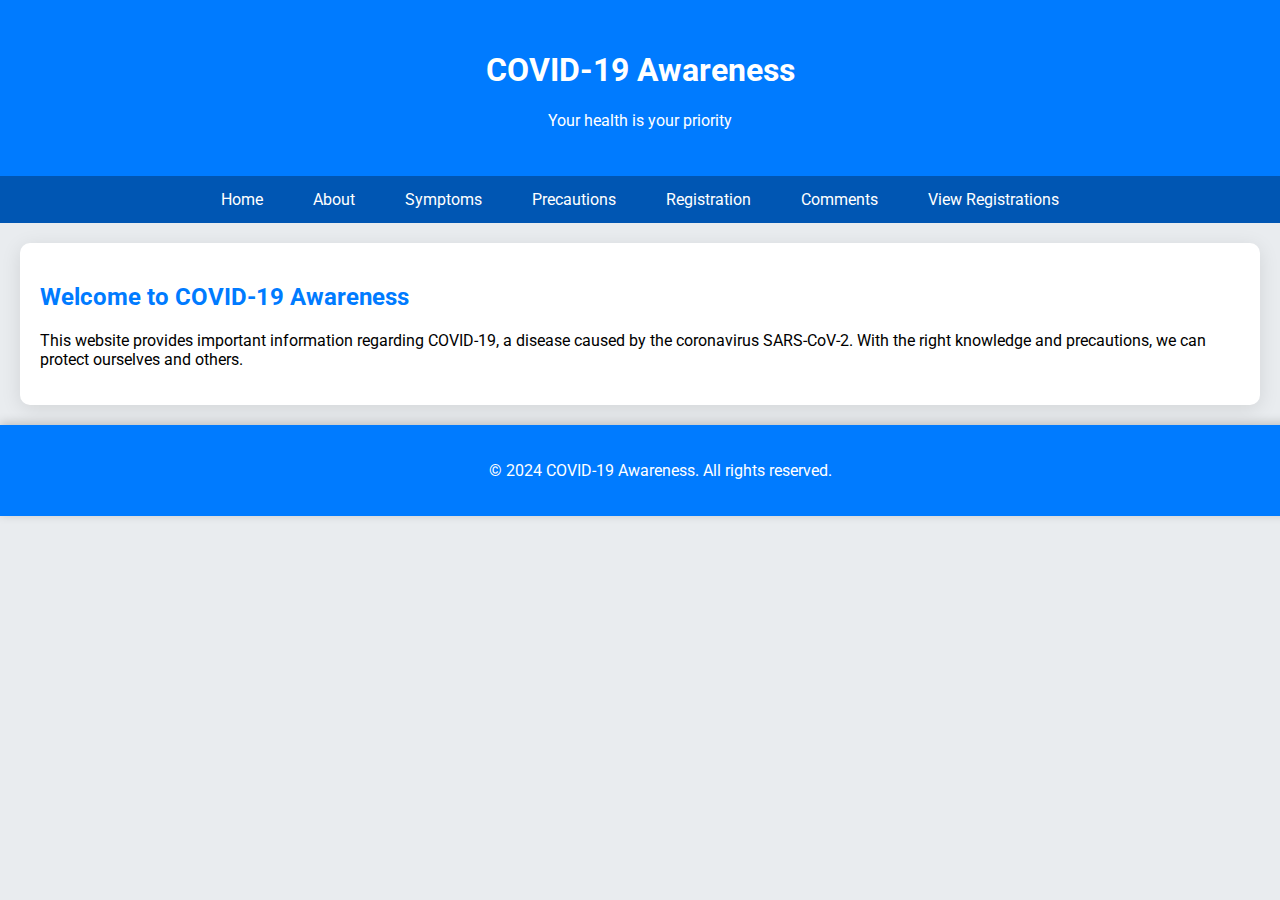
<file: index.html>
<!DOCTYPE html>
<html lang="en">
  <head>
    <meta charset="UTF-8" />
    <meta name="viewport" content="width=device-width, initial-scale=1.0" />
    <title>COVID-19 Awareness</title>
    <link
      rel="stylesheet"
      href="https://cdnjs.cloudflare.com/ajax/libs/font-awesome/6.0.0-beta3/css/all.min.css"
    />
    <link
      href="https://fonts.googleapis.com/css2?family=Roboto:wght@400;700&display=swap"
      rel="stylesheet"
    />
    <style>
      body {
        font-family: "Roboto", sans-serif;
        margin: 0;
        padding: 0;
        background-color: #e9ecef;
      }
      header {
        background: #007bff;
        color: #fff;
        padding: 30px 0;
        text-align: center;
        box-shadow: 0 2px 10px rgba(0, 0, 0, 0.2);
      }
      nav {
        display: flex;
        justify-content: center;
        background: #0056b3;
      }
      nav a {
        color: #fff;
        padding: 14px 20px;
        text-decoration: none;
        text-align: center;
        transition: background 0.3s;
        border-radius: 5px;
        margin: 0 5px;
      }
      nav a:hover {
        background: #003d80;
        transform: scale(1.05);
      }
      section {
        padding: 20px;
        margin: 20px;
        background: #fff;
        border-radius: 10px;
        box-shadow: 0 4px 20px rgba(0, 0, 0, 0.1);
        display: none;
        animation: fadeIn 0.5s ease-in-out;
      }
      #home {
        display: block;
      }
      .register-form,
      .comment-form {
        margin-top: 20px;
      }
      .register-form label,
      .comment-form label {
        display: block;
        margin: 10px 0 5px;
        color: #333;
      }
      .register-form input,
      .comment-form input,
      .register-form select,
      .register-form textarea {
        width: calc(100% - 20px);
        padding: 10px;
        margin-bottom: 15px;
        border: 1px solid #ccc;
        border-radius: 5px;
        transition: border 0.3s;
      }
      .register-form input:focus,
      .register-form select:focus {
        border: 2px solid #007bff;
        outline: none;
      }
      .comments {
        margin-top: 20px;
      }
      .comment {
        background: #e7f1ff;
        padding: 10px;
        border-radius: 5px;
        margin: 5px 0;
      }
      @keyframes fadeIn {
        from {
          opacity: 0;
        }
        to {
          opacity: 1;
        }
      }
      footer {
        text-align: center;
        padding: 20px;
        background: #007bff;
        color: #fff;
        position: relative;
        bottom: 0;
        width: 100%;
        box-shadow: 0 -2px 10px rgba(0, 0, 0, 0.2);
      }
      img {
        max-width: 100%;
        height: auto;
        border-radius: 10px;
        margin-top: 10px;
      }
      h2,
      h3 {
        color: #007bff;
      }
      ul {
        margin: 10px 0;
        padding-left: 20px;
        color: #555;
      }
      table {
        width: 100%;
        border-collapse: collapse;
        margin-top: 20px;
      }
      th,
      td {
        border: 1px solid #ddd;
        padding: 8px;
        text-align: left;
      }
      th {
        background-color: #007bff;
        color: white;
        transition: background 0.3s;
      }
      th:hover {
        background-color: #0056b3;
      }
      tr:nth-child(even) {
        background-color: #f2f2f2;
      }
      tr:hover {
        background-color: #ddd;
      }
      .header-image {
        width: 100%;
        height: 250px;
        object-fit: cover;
        border-radius: 10px;
      }
      /* Responsive Design */
      @media (max-width: 768px) {
        nav {
          flex-direction: column;
        }
        nav a {
          margin: 5px 0;
        }
      }
    </style>
  </head>
  <body>
    <header>
      <h1>COVID-19 Awareness</h1>
      <p>Your health is your priority</p>
    </header>

    <nav>
      <a href="#home" onclick="showSection('home')">Home</a>
      <a href="#about" onclick="showSection('about')">About</a>
      <a href="#symptoms" onclick="showSection('symptoms')">Symptoms</a>
      <a href="#precautions" onclick="showSection('precautions')"
        >Precautions</a
      >
      <a href="#registration" onclick="showSection('registration')"
        >Registration</a
      >
      <a href="#comments" onclick="showSection('comments')">Comments</a>
      <a href="#viewRegistrations" onclick="showSection('viewRegistrations')"
        >View Registrations</a
      >
    </nav>

    <section id="home" class="fade-in">
      <h2>Welcome to COVID-19 Awareness</h2>
      <p>
        This website provides important information regarding COVID-19, a
        disease caused by the coronavirus SARS-CoV-2. With the right knowledge
        and precautions, we can protect ourselves and others.
      </p>
    </section>

    <section id="about" class="fade-in">
      <h2>About COVID-19</h2>
      <p>
        COVID-19 is a contagious disease that primarily spreads through
        respiratory droplets when an infected person coughs, sneezes, talks, or
        breathes. It can also spread by touching surfaces contaminated with the
        virus.
      </p>
      <h3>Transmission</h3>
      <ul>
        <li>Direct contact with infected individuals.</li>
        <li>
          Touching surfaces that have the virus on them and then touching the
          face.
        </li>
        <li>Airborne transmission in enclosed spaces.</li>
      </ul>
      <h3>Impact</h3>
      <p>
        The disease can cause severe respiratory illness, and the elderly and
        those with underlying health conditions are at higher risk. Since its
        outbreak, COVID-19 has led to millions of infections and significant
        global disruption.
      </p>
      <h3>Mental Health Considerations</h3>
      <p>
        The pandemic has also affected mental health due to social isolation and
        uncertainty. It's important to reach out for help if you're feeling
        overwhelmed.
      </p>
    </section>

    <section id="symptoms" class="fade-in">
      <h2>Symptoms of COVID-19</h2>
      <p>Common symptoms of COVID-19 include:</p>
      <ul>
        <li>Fever or chills</li>
        <li>Cough</li>
        <li>Shortness of breath or difficulty breathing</li>
        <li>Fatigue</li>
        <li>Muscle or body aches</li>
        <li>New loss of taste or smell</li>
        <li>Sore throat</li>
        <li>Congestion or runny nose</li>
        <li>Nausea or vomiting</li>
        <li>Diarrhea</li>
      </ul>
      <p>
        Symptoms can appear 2-14 days after exposure to the virus. If you
        experience any of these symptoms, seek medical attention immediately.
        Early detection can help in timely treatment and prevent severe
        outcomes.
      </p>
    </section>

    <section id="precautions" class="fade-in">
      <h2>Precautions Against COVID-19</h2>
      <h3>To reduce the risk of infection, follow these guidelines:</h3>
      <ul>
        <li>
          <strong>Wash your hands:</strong> Regularly wash your hands with soap
          and water for at least 20 seconds or use hand sanitizer when soap is
          not available.
        </li>
        <li>
          <strong>Wear masks:</strong> Wear a mask in crowded or enclosed spaces
          to protect yourself and others.
        </li>
        <li>
          <strong>Maintain social distance:</strong> Keep at least 6 feet (2
          meters) away from others, especially in crowded areas.
        </li>
        <li>
          <strong>Avoid gatherings:</strong> Stay away from large gatherings and
          enclosed spaces with poor ventilation.
        </li>
        <li>
          <strong>Stay informed:</strong> Follow updates from health authorities
          and stay aware of the latest information regarding COVID-19 in your
          area.
        </li>
      </ul>
      <h3>Vaccination</h3>
      <p>
        Vaccination is a crucial step in controlling the pandemic. Vaccines are
        safe and effective in preventing severe illness and hospitalization. Get
        vaccinated when eligible and encourage others to do the same.
      </p>
    </section>

    <section id="registration" class="fade-in">
      <h2>Registration</h2>
      <p>
        Please register to receive updates about COVID-19 and vaccination drives
        in your area. This will help us keep you informed about the latest
        health guidelines and resources.
      </p>
      <form class="register-form" id="registrationForm">
        <label for="name">Name:</label>
        <input type="text" id="name" name="name" required />

        <label for="email">Email:</label>
        <input type="email" id="email" name="email" required />

        <label for="gender">Gender:</label>
        <select id="gender" name="gender" required>
          <option value="">Select Gender</option>
          <option value="male">Male</option>
          <option value="female">Female</option>
          <option value="other">Other</option>
        </select>

        <label for="mobile">Mobile Number:</label>
        <input
          type="tel"
          id="mobile"
          name="mobile"
          required
          pattern="[0-9]{10}"
          placeholder="10-digit mobile number"
        />

        <label for="govIdType">Government ID Type:</label>
        <select id="govIdType" name="govIdType" required>
          <option value="">Select ID Type</option>
          <option value="aadhaar">Aadhaar</option>
          <option value="pan">PAN</option>
          <option value="passport">Passport</option>
          <option value="voterId">Voter ID</option>
        </select>

        <label for="govIdNumber">Government ID Number:</label>
        <input
          type="text"
          id="govIdNumber"
          name="govIdNumber"
          required
          placeholder="Enter your ID number"
        />

        <label for="state">State:</label>
        <select id="state" name="state" required>
          <option value="">Select State</option>
          <option value="andhraPradesh">Andhra Pradesh</option>
          <option value="maharashtra">Maharashtra</option>
          <option value="karnataka">Karnataka</option>
          <option value="tamilNadu">Tamil Nadu</option>
          <option value="delhi">Delhi</option>
          <option value="uttarPradesh">Uttar Pradesh</option>
          <option value="gujarat">Gujarat</option>
          <option value="rajasthan">Rajasthan</option>
          <option value="kerala">Kerala</option>
          <option value="westBengal">West Bengal</option>
          <option value="bihar">Bihar</option>
        </select>

        <label for="covidTestType">COVID-19 Test Type:</label>
        <select id="covidTestType" name="covidTestType" required>
          <option value="">Select Test Type</option>
          <option value="rtPcr">RT-PCR</option>
          <option value="rapidAntigen">Rapid Antigen</option>
          <option value="antibody">Antibody</option>
        </select>

        <label for="date">Date:</label>
        <input type="date" id="date" name="date" required />

        <label for="time">Time Slot:</label>
        <input type="time" id="time" name="time" required />

        <input
          type="submit"
          value="Register"
          style="
            background-color: #28a745;
            color: white;
            border: none;
            cursor: pointer;
            transition: background 0.3s;
          "
        />
      </form>
    </section>

    <section id="viewRegistrations" class="fade-in">
      <h2>Registered Person Details</h2>
      <p>
        Below are the details of individuals who have registered for COVID-19
        updates and vaccination drives:
      </p>
      <table id="registrationTable">
        <thead>
          <tr>
            <th>Name</th>
            <th>Email</th>
            <th>Gender</th>
            <th>Mobile Number</th>
            <th>Gov ID Type</th>
            <th>Gov ID Number</th>
            <th>State</th>
            <th>COVID Test Type</th>
            <th>Date</th>
            <th>Time Slot</th>
          </tr>
        </thead>
        <tbody id="registrationBody">
          <!-- Registered details will be populated here -->
        </tbody>
      </table>
    </section>

    <section id="comments" class="fade-in">
      <h2>Comments</h2>
      <p>
        Your feedback is valuable to us. Share your thoughts or experiences
        regarding COVID-19.
      </p>
      <form class="comment-form" id="commentForm">
        <label for="comment">Comment:</label>
        <textarea
          id="comment"
          name="comment"
          rows="4"
          required
          placeholder="Your comments..."
        ></textarea>
        <input
          type="submit"
          value="Submit Comment"
          style="
            background-color: #007bff;
            color: white;
            border: none;
            cursor: pointer;
            transition: background 0.3s;
          "
        />
      </form>
      <div class="comments" id="commentsSection"></div>
    </section>

    <footer>
      <p>&copy; 2024 COVID-19 Awareness. All rights reserved.</p>
    </footer>

    <script>
      let registrations = []; // Array to hold registration details

      function showSection(sectionId) {
        const sections = document.querySelectorAll("section");
        sections.forEach((section) => {
          section.style.display = "none";
        });
        document.getElementById(sectionId).style.display = "block";
      }

      document.getElementById("registrationForm").onsubmit = function (e) {
        e.preventDefault();

        const registrationData = {
          name: document.getElementById("name").value,
          email: document.getElementById("email").value,
          gender: document.getElementById("gender").value,
          mobile: document.getElementById("mobile").value,
          govIdType: document.getElementById("govIdType").value,
          govIdNumber: document.getElementById("govIdNumber").value,
          state: document.getElementById("state").value,
          covidTestType: document.getElementById("covidTestType").value,
          date: document.getElementById("date").value,
          time: document.getElementById("time").value,
        };

        registrations.push(registrationData); // Store the registration data
        alert("Thank you for registering, " + registrationData.name + "!");
        document.getElementById("registrationForm").reset();
        updateRegistrationTable(); // Update the registration table
      };

      function updateRegistrationTable() {
        const registrationBody = document.getElementById("registrationBody");
        registrationBody.innerHTML = ""; // Clear the current table

        registrations.forEach((registration) => {
          const row = document.createElement("tr");
          row.innerHTML = `
                <td>${registration.name}</td>
                <td>${registration.email}</td>
                <td>${registration.gender}</td>
                <td>${registration.mobile}</td>
                <td>${registration.govIdType}</td>
                <td>${registration.govIdNumber}</td>
                <td>${registration.state}</td>
                <td>${registration.covidTestType}</td>
                <td>${registration.date}</td>
                <td>${registration.time}</td>
            `;
          registrationBody.appendChild(row);
        });
      }

      document.getElementById("commentForm").onsubmit = function (e) {
        e.preventDefault();
        const comment = document.getElementById("comment").value;
        const commentsSection = document.getElementById("commentsSection");
        const commentDiv = document.createElement("div");
        commentDiv.classList.add("comment");
        commentDiv.textContent = comment;
        commentsSection.appendChild(commentDiv);
        document.getElementById("commentForm").reset();
      };

      // Initially show the home section
      showSection("home");
    </script>
  </body>
</html>
</file>
